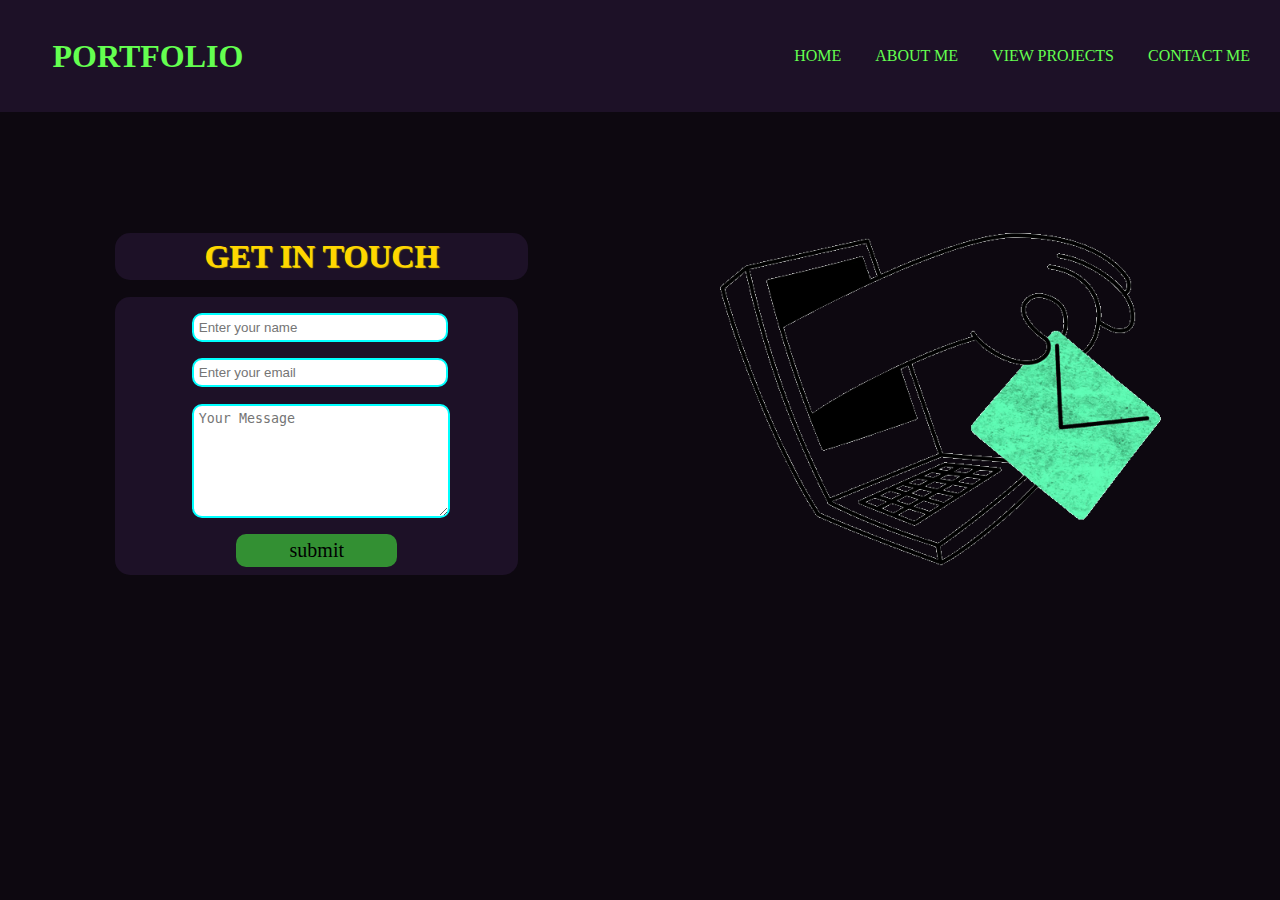
<file: contact.html>
<!DOCTYPE html>
<html lang="en">
<head>
    <meta charset="UTF-8">
    <meta name="viewport" content="width=device-width, initial-scale=1.0">
    <title>Document</title>
</head>
<link rel="stylesheet" href="port.css">
<body>
  <nav>
    <div class="navbar">
    <div class="logo"><h1>PORTFOLIO</h1></div>
    <UL>
        <li><a href="index.html">HOME</a></li>
        <li><a href="openabout.html">ABOUT ME</a></li>
        <li><a href="vw.html">VIEW PROJECTS</a></li>
        <li><a href="contact.html">CONTACT ME</a></li>
    </UL>
    </div>
    </nav>
      </nav>
        <img src="output-onlinegiftools (1).gif" class="im3">
      </div>
      <div class="container">
        <h1 class="n1">GET IN TOUCH</h1>
        <form action="https://api.web3forms.com/submit" method="POST" class="form">
          <input type="hidden" name="access_key" value="bbf7fa8f-26f3-4774-9c3e-0881e13c3a05">
          <input type="text" name="name" placeholder="Enter your name" class="lform1" required><br>
          <input type="email" name="email" placeholder="Enter your email" class="lform1" required><br>
          <textarea name="Description" placeholder="Your Message" class="lform2" required></textarea><br>
          <button type="submit" class="bform">submit</button>
        </form>
      </div>
      
</body>
</html>
</file>
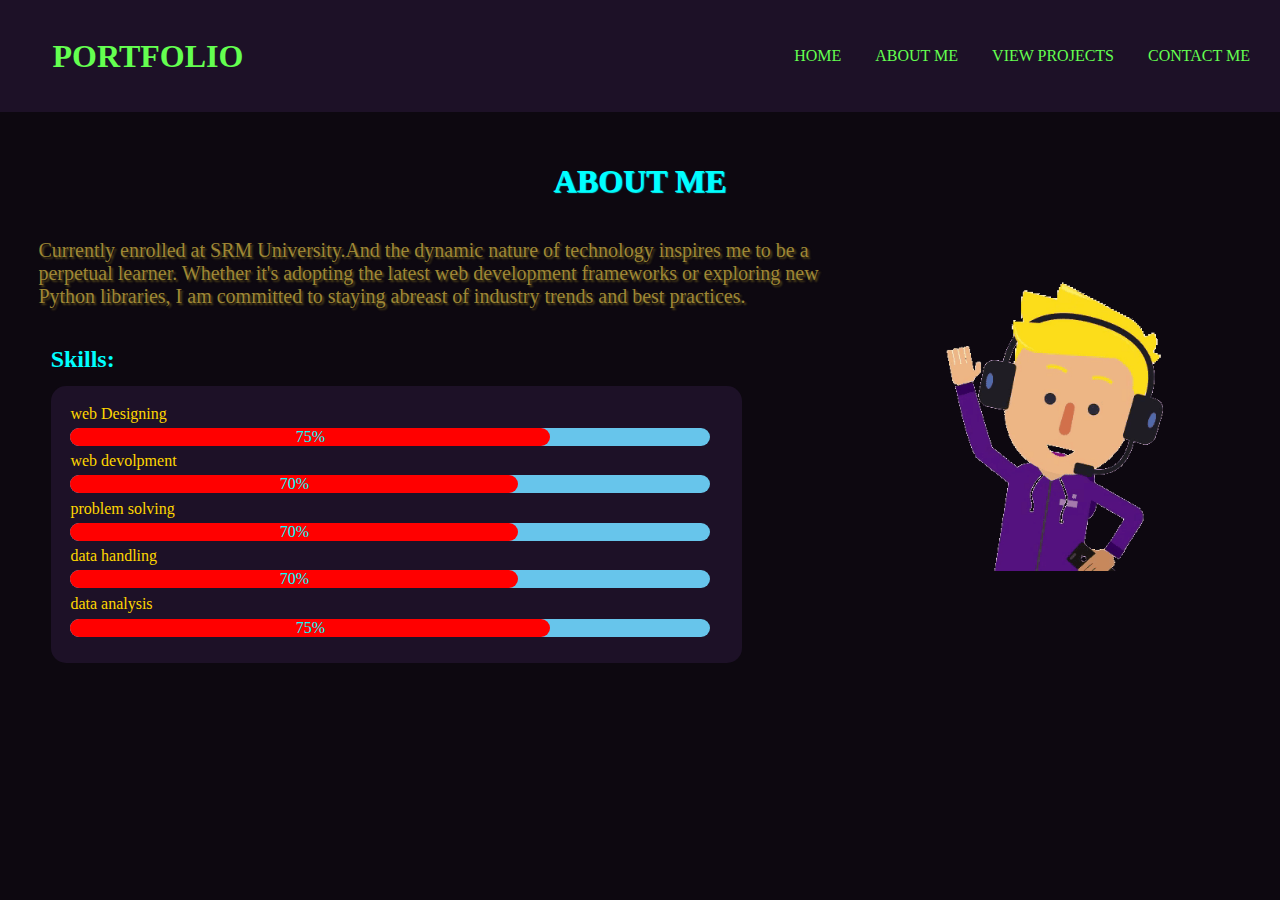
<file: openabout.html>
<!DOCTYPE html>
<html lang="en">
<head>
    <meta charset="UTF-8">
    <meta name="viewport" content="width=device-width, initial-scale=1.0">
    <title>Document</title>
</head>
<link rel="stylesheet" href="port.css">
<body>
    <nav>
    <div class="navbar">
    <div class="logo"><h1>PORTFOLIO</h1></div>
    <UL>
        <li><a href="index.html">HOME</a></li>
        <li><a href="openabout.html">ABOUT ME</a></li>
        <li><a href="vw.html">VIEW PROJECTS</a></li>
        <li><a href="contact.html">CONTACT ME</a></li>
    </UL>
    </div>
    </nav>
    <div>
        <h1 class="ab">ABOUT ME</h1>
    </div>
     
    <div>
        <img src="output-onlinegiftools.gif" alt="" class="image2">
    </div>

         <div>
         <p class="ab2">Currently enrolled at SRM University.And the dynamic nature of technology inspires me to be a perpetual learner. Whether it's adopting the latest web development frameworks or exploring new Python libraries, I am committed to staying abreast of industry trends and best practices.</p>
        </div>

        <div class="skills">
            <h2 class="skills">Skills:</h2>
        </div>

        <div class="back">
              <p style="color: gold; margin-top: 1%; margin-left: 3%;">web Designing</p>
              <li class="html" ><div class="per">75%</div></li>
              <p style="color: gold; margin-top: 1%; margin-left: 3%;">web devolpment</p>
              <li class="html" ><div class="per1">70%</div></li>
              <p style="color: gold; margin-top: 1%; margin-left: 3%;">problem solving</p>
              <li class="html" ><div class="per2">70%</div></li>
              <p style="color: gold; margin-top: 1%; margin-left: 3%;">data handling</p>
              <li class="html" ><div class="per3">70%</div></li>
              <p style="color: gold; margin-top: 1%; margin-left: 3%; margin-bottom:1%;">data analysis</p>
              <li class="html" ><div class="per4">75%</div></li>
        </div>
        
</body>
</html>
</file>
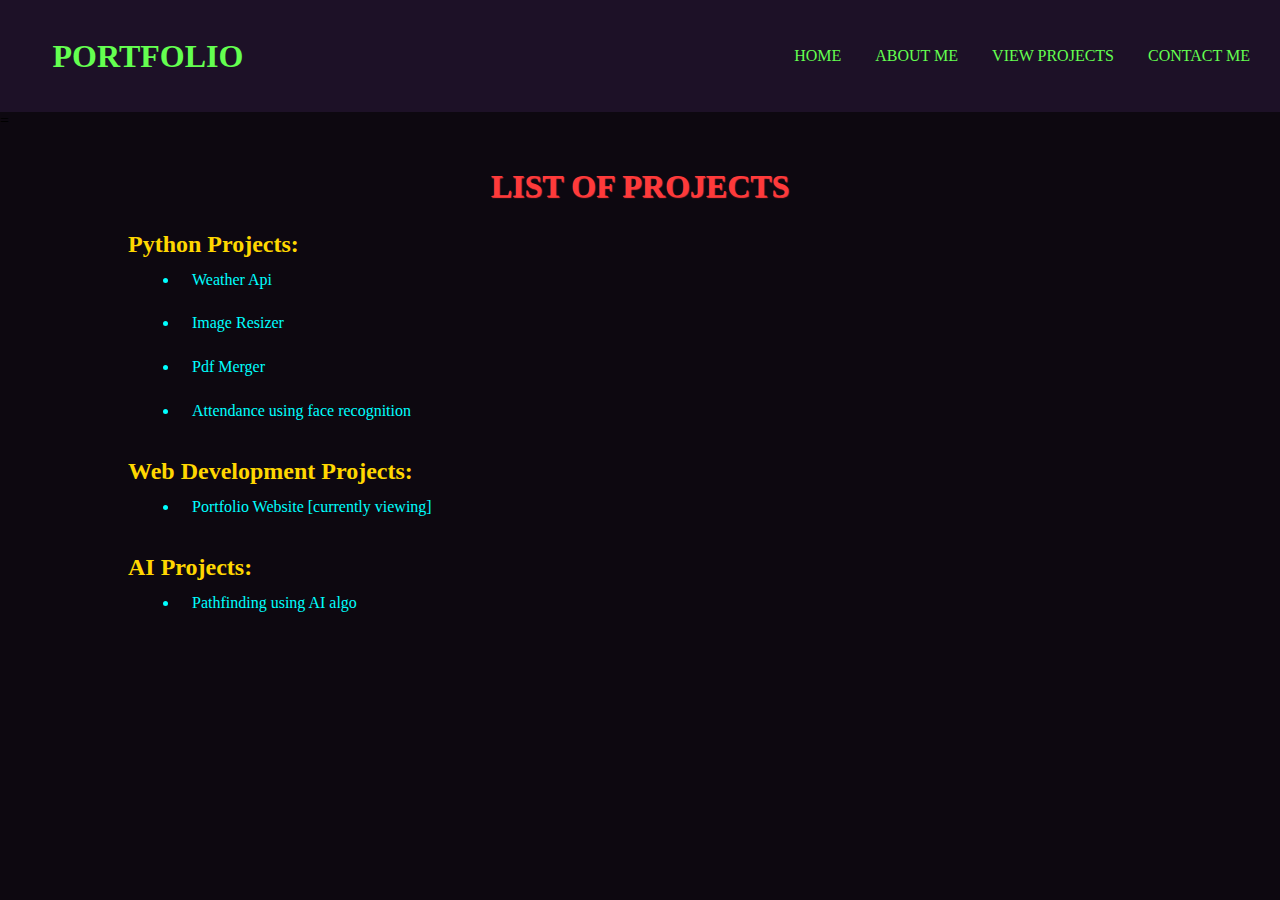
<file: vw.html>
<!DOCTYPE html>
<html lang="en">
<head>
    <meta charset="UTF-8">
    <meta name="viewport" content="width=device-width, initial-scale=1.0">
    <title>Document</title>
</head>
<link rel="stylesheet" href="port.css">
<body>
    <nav>
        <div class="navbar">
        <div class="logo"><h1>PORTFOLIO</h1></div>
        <UL>
            <li><a href="index.html">HOME</a></li>
            <li><a href="openabout.html">ABOUT ME</a></li>
            <li><a href="vw.html">VIEW PROJECTS</a></li>
            <li><a href="contact.html">CONTACT ME</a></li>
        </UL>
        </div>
        </nav>=
    </div>
    <h1 class="pro" style="color: rgb(255, 58, 58); text-shadow:1px 1px 1px rgb(255, 58, 58);">list of projects</h1>
</div>
<div class="pro2">
        <h2>Python Projects:</h2>
        <ul>
            <li class="lz"><a href="https://github.com/mohanv3549/weatherapipython" class="lz1" target="_blank">Weather Api</a></li>
            <li class="lz"><a href="https://github.com/mohanv3549/imageresizerpython" class="lz1" target="_blank">Image Resizer</a></li>
            <li class="lz"><a href="https://github.com/mohanv3549/pdfmergerpython" class="lz1" target="_blank">Pdf Merger</a></li>
            <li class="lz"><a href="https://github.com/mohanv3549/facerecognitionpython" class="lz1" target="_blank">Attendance using face recognition</a></li>
        </ul>

        <h2>Web Development Projects:</h2>
        <ul>
            <li class="lz"><a href="index.html" class="lz1" target="_blank">Portfolio Website [currently viewing]</a></li>
        </ul>
        <h2>AI Projects:</h2>
        <ul>
            <li class="lz"><a href="https://github.com/mohanv3549/pathfindingusingai" class="lz1" target="_blank">Pathfinding using AI algo</a></li>
        </ul>
</div>
</body>
</html>
</file>
<file: port.css>
body{
    background-color: rgb(13, 8, 16);
}
*{
    text-decoration: none;
    margin: 0%;
    padding: 0%;

}
nav{
    height:125%;
}
.navbar{
    background-color: rgb(29, 17, 39);
    padding-left: 15px;
    padding-right: 15px;
    font-family: 'Times New Roman', Times, serif;
}
nav div{
    display: flex;
    align-items: center;
    justify-content: space-between;
}
nav li {
    display: inline-block;
    justify-content: space-between;
    padding: 15px;
    
}
nav li:hover{
  text-shadow: 2px 2px 2px #64ff50;
}
nav li a{
    color: #64ff50;
}
.logo{
    
    color:#64ff50;
    padding: 3%;
}
.image{
   height:70%;
   width:40%;
   float:right;
   margin-top:5%;
   margin-right:7%;
}
.con{
   width: 60%;
   height: 50%;
   margin-top:12%;
   margin-left:6%;
   color: aliceblue;
}
.highlight2{
    font-size:150%;
    color: aqua;
    text-shadow: 4px 4px 4px aqua;
}

.con2{
    font-size: 105%;
}
button{
  margin-top:3%;
  margin-left: 15%;
  font:bolder;
  font-family: 'Times New Roman', Times, serif;
  font-size: 125%;
  border-radius: 6px;
  border: transparent;
  background-color: rgb(49, 27, 59);
  padding: 5px;
}
button a{
  color: aliceblue;
}
button:hover {
background-color: rgb(175, 1, 255); /* Change to your preferred hover color */
}

button:hover a {
color: #fff; /* Change to your preferred hover color for the text */
}  

.ab{
margin-top: 4%;
text-align: center;
color: aqua;
text-shadow: 1px 1px 1px aqua;
}
.ab2{
color: rgb(158, 135, 53);
margin-top: 3%;
font-size: 125%;
text-shadow: 2px 2px 2px rgb(83, 70, 25);
margin-left:3%;
margin-right: 3%;
}

.image2{
margin-top:4%;
height:25%;
width: 25%;
float: right;
margin-right:8%;
}
.skills{
    margin-top:3%;
    color: aqua;
    margin-left: 2%;
}
.html{
    margin-top: 5px;
    margin-left: 3%;
    list-style: none;
    background-color:rgb(103, 197, 235) ;
    width: 100%;
    text-align: center;
    border-radius: 10px;
}
.per{
     color: aqua;
     width: 75%;
     background-color: red;
     border-radius: 10px;
}
.per1{
    color: aqua;
    width: 70%;
    background-color: red;
    border-radius: 10px;
}
.per2{
    color: aqua;
    width: 70%;
    background-color: red;
    border-radius: 10px;
}
.per3{
    color: aqua;
    width: 70%;
    background-color: red;
    border-radius: 10px;
}
.per4{
    color: aqua;
    width: 75%;
    background-color: red;
    border-radius: 10px;
}

.pro{
    color: aqua;
    text-transform: uppercase;
    text-align: center;
    text-shadow: 1px 1px 1px aqua;
    margin-top: 3%;
}

.pro2{
    background-color:transparent;
}

h2{
    margin-top: 2%;
    margin-left: 10%;
    color:gold
}

.lz{
    margin-left: 14%;
    padding:1%;
    color: aqua;
}
.lz1{
    color: aqua;
}
.lz a:hover{
    color: #ffffff;
}
.im3{
    margin-top:3%;
    width:50%;
    float: right;
}
.container{
    width: 45%;
    height: 70%;
    float: left;
    background-color:transparent;
    align-items: center;
    justify-content: center;
}
.n1{
    color: gold;
    text-align: center;
    margin-top:21%;
    border: 2px solid gold;
    width: 70%;
    background-color:rgb(29, 17, 39);
    margin-left: 20%;
    border-radius: 15px;
    border: none;
    padding: 5px;
    text-shadow: 1px 1px 1px gold;
}
.form{
    border: 2px solid gold;
    width:70%;
   background-color:rgb(29, 17, 39);
   margin-left: 20%;
   border-radius: 15px;
   border: none;
   margin-top: 3%;
}
.lform1{
width: 60%;
margin-left: 19%;
margin-top:4%;
padding: 5px;
border-radius: 10px;
border:2px solid aqua;
}
.lform2{
    width: 60.5%;
    height: 100px;
    margin-left: 19%;
    margin-top: 4%;
    padding: 5px;
    border-radius: 10px;
    border:2px solid aqua;
}
.bform{
    margin-left: 30%;
    width:40%;
    margin-bottom: 2%;
    text-decoration: none;
    border-radius: 10px;
    background-color: rgb(51, 144, 51);
}
.bform:hover{
    background-color: rgb(37, 255, 52);
    cursor: pointer;
}
.im4{
    float: right;
    margin: 0%;
}
.back{
    background-color: rgb(29, 17, 39);
    width:50%;
    margin-top: 1%;
    padding-right:4%;
    padding-top: 1%;
    padding-bottom: 2%;
    margin-left:4%;
    border-radius: 15px;
}
    .image3{
        height:70%;
        width:40%;
        float:right;
        margin-top:5%;
        margin-right:7%;
        border-radius:15px;
     }

@media screen and (max-width:600px) {
    .logo{
        color: white;
        padding: 1%;
        font-size: 75%;
        padding-top:50px;
        padding-bottom:50px;
    }
    nav{
        height:155%;
    }
    .navbar{
        background-color: rgb(29, 17, 39);
        padding-left: 5px;
        padding-right: 5px;
        font-family: 'Times New Roman', Times, serif;
    }
    nav div{
        display: flex;
        align-items: center;
        justify-content: space-between;
    }
    nav li {
        display: inline-block;
        justify-content: space-between;
        padding: 5px;
        font-size: 60%;
        
    }
    nav li:hover{
      text-shadow: 1px 1px 1px white;
    }
    nav li a{
        color: white;
    }

    .con{
        width: 100%;
        height: 50%;
        margin-top:50%;
        margin-left:3%;
        margin-right:3%;
        color: aliceblue;
     }
    .con2{
        font-size: 65%;
       
    }
    .highlight2{
        color: aqua;
        text-shadow: none;
    }
    .image{
    height:70%;
    width:40%;
    float:right;
    margin-top:5%;
    margin-right:30%;
    
 }
    button{
        margin-top:5%;
        margin-left: 20%;
        font:bolder;
        font-family: 'Times New Roman', Times, serif;
        font-size: 125%;
        border-radius: 6px;
        border: transparent;
        background-color: rgb(49, 27, 59);
        padding: 5px;
      }
      .ab2{
        color: rgb(158, 135, 53);
        margin-top: 3%;
        font-size: 105%;
        text-shadow: 2px 2px 2px rgb(83, 70, 25);
        margin-left:3%;
        margin-right: 3%;
        }

        .skills{
            margin-top:3%;
            color: gold;
            margin-left: 0.5%;
        }
        
        .image2{
            display: none;
        }
        .html{
            margin-top: 5px;
            margin-left: 3%;
            list-style: none;
            background-color:rgb(103, 197, 235) ;
            width: 80%;
            text-align: center;
            border-radius: 10px;
        }

        .im3{
            display: none;
        }

        .container{
            width: 100%;
            height: 70%;
            float: left;
            background-color:transparent;
            align-items: center;
            justify-content: center;
        }
        .n1{
            color: gold;
            text-align: center;
            margin-top:21%;
            border: 2px solid gold;
            width: 70%;
            background-color:rgb(29, 17, 39);
            margin-left: 15%;
            border-radius: 15px;
            border: none;
            padding: 5px;
            text-shadow: 1px 1px 1px gold;
        }
        .form{
            border: 2px solid gold;
            width:70%;
           background-color:rgb(29, 17, 39);
           margin-left: 15%;
           border-radius: 15px;
           border: none;
           margin-top: 3%;
        }
        .back{
            background-color: rgb(29, 17, 39);
            width:100%;
            margin-top: 1%;
            padding-right:0%;
            padding-top: 1%;
            padding-bottom: 2%;
            margin-left:4%;
            border-radius: 5px;
        }
        .image3{
           display: none;
         }
   
}

@media screen and (max-width:380px) {
    .logo{
        color: white;
        padding: 1%;
        font-size: 105%;
        padding-top:50px;
        padding-bottom:50px;
    }
    nav{
        height:155%;
    }
    .navbar{
        background-color: rgb(29, 17, 39);
        padding-left: 2px;
        padding-right: 2px;
        font-family: 'Times New Roman', Times, serif;
    }
    nav div{
        display: flex;
        align-items: center;
        justify-content: space-between;
    }
    nav li {
        display: inline-block;
        justify-content: space-between;
        padding: 2px;
        font-size: 70%;
        
    }
    nav li:hover{
      text-shadow: 1px 1px 1px white;
    }
    nav li a{
        color: white;
        font-size: 70%;
    }

    .con{
        width: 100%;
        height: 50%;
        margin-top:50%;
        margin-left:3%;
        margin-right:3%;
        color: aliceblue;
     }
    .con2{
        font-size: 65%;
       
    }
    .highlight2{
        color: aqua;
        text-shadow: none;
    }
    .image{
    height:70%;
    width:40%;
    float:right;
    margin-top:5%;
    margin-right:30%;
    
 }
    button{
        margin-top:5%;
        margin-left: 20%;
        font:bolder;
        font-family: 'Times New Roman', Times, serif;
        font-size: 105%;
        border-radius: 6px;
        border: transparent;
        background-color: rgb(49, 27, 59);
        padding: 5px;
      }
      
      .ab2{
        color: rgb(158, 135, 53);
        margin-top: 3%;
        font-size: 85%;
        text-shadow: 2px 2px 2px rgb(83, 70, 25);
        margin-left:3%;
        margin-right: 3%;
        }
        .skills{
            margin-top:3%;
            color: gold;
            margin-left: 0.5%;
        }
        .image2{
            display: none;
        }
        

        .html{
            margin-top: 5px;
            margin-left: 3%;
            list-style: none;
            background-color:rgb(103, 197, 235) ;
            width: 80%;
            text-align: center;
            border-radius: 10px;
        }
        .im3{
            display: none;
        }

        .container{
            width: 100%;
            height: 70%;
            float: left;
            background-color:transparent;
            align-items: center;
            justify-content: center;
        }
        .n1{
            color: gold;
            text-align: center;
            margin-top:21%;
            border: 2px solid gold;
            width: 70%;
            background-color:rgb(29, 17, 39);
            margin-left: 15%;
            border-radius: 15px;
            border: none;
            padding: 5px;
            text-shadow: 1px 1px 1px gold;
        }
        .form{
            border: 2px solid gold;
            width:70%;
           background-color:rgb(29, 17, 39);
           margin-left: 15%;
           border-radius: 15px;
           border: none;
           margin-top: 3%;
        }
        .back{
            background-color: rgb(29, 17, 39);
            width:100%;
            margin-top: 1%;
            padding-right:0%;
            padding-top: 1%;
            padding-bottom: 2%;
            margin-left:4%;
            border-radius: 5px;
        }
        .image3{
           display: none;
         }
   
}

@media screen and (max-width:398px) {
    .logo{
        color: white;
        padding: 1%;
        font-size: 75%;
        padding-top:50px;
        padding-bottom:50px;
        margin-left:10px;
    }
    nav{
        height:155%;
    }
    .navbar{
        background-color: rgb(29, 17, 39);
        padding-left: 2px;
        padding-right: 2px;
        font-family: 'Times New Roman', Times, serif;
    }
    nav div{
        display: flex;
        align-items: center;
        justify-content: space-between;
    }
    nav li {
        display: inline-block;
        justify-content: space-between;
        padding: 2px;
        font-size: 50%;
        
    }
    nav li:hover{
      text-shadow: 1px 1px 1px white;
    }
    nav li a{
        color: white;
        font-size: 100%;
        margin-right:5px;
    }
    .con{
        width: 100%;
        height: 50%;
        margin-top:50%;
        margin-left:3%;
        margin-right:3%;
        color: aliceblue;
     }
    .con2{
        font-size: 65%;
       
    }
    .highlight2{
        color: aqua;
        text-shadow: none;
    }
    .image{
    height:70%;
    width:40%;
    float:right;
    margin-top:5%;
    margin-right:30%;
    
 }
    button{
        margin-top:5%;
        margin-left: 25%;
        font:bolder;
        font-family: 'Times New Roman', Times, serif;
        font-size: 105%;
        border-radius: 6px;
        border: transparent;
        background-color: rgb(49, 27, 59);
        padding: 5px;
      }
      
      .ab2{
        color: rgb(158, 135, 53);
        margin-top: 3%;
        font-size: 85%;
        text-shadow: 2px 2px 2px rgb(83, 70, 25);
        margin-left:3%;
        margin-right: 3%;
        }
        .skills{
            margin-top:3%;
            color: gold;
            margin-left: 0.5%;
        }
        .image2{
            display: none;
        }
        

        .html{
            margin-top: 5px;
            margin-left: 3%;
            list-style: none;
            background-color:rgb(103, 197, 235) ;
            width: 80%;
            text-align: center;
            border-radius: 10px;
        }
        .im3{
            display: none;
        }

        .container{
            width: 100%;
            height: 70%;
            float: left;
            background-color:transparent;
            align-items: center;
            justify-content: center;
        }
        .n1{
            color: gold;
            text-align: center;
            margin-top:21%;
            border: 2px solid gold;
            width: 70%;
            background-color:rgb(29, 17, 39);
            margin-left: 15%;
            border-radius: 15px;
            border: none;
            padding: 5px;
            text-shadow: 1px 1px 1px gold;
        }
        .form{
            border: 2px solid gold;
            width:70%;
           background-color:rgb(29, 17, 39);
           margin-left: 15%;
           border-radius: 15px;
           border: none;
           margin-top: 3%;
        }
        .back{
            background-color: rgb(29, 17, 39);
            width:100%;
            margin-top: 1%;
            padding-right:0%;
            padding-top: 1%;
            padding-bottom: 2%;
            margin-left:4%;
            border-radius: 5px;
        }
        .image3{
           display: none;
         }

   
}

@media screen and (max-width:320px) {
    .logo{
        color: white;
        padding: 1%;
        font-size: 50%;
        padding-top:40px;
        padding-bottom:40px;
        margin-left:10px;
        margin-top:5px;
    }
    nav{
        height:135%;
    }
    .navbar{
        background-color: rgb(29, 17, 39);
        padding-left: 2px;
        padding-right: 2px;
        font-family: 'Times New Roman', Times, serif;
    }
    nav div{
        display: flex;
        align-items: center;
        justify-content: space-between;
    }
    nav li {
        display: inline-block;
        justify-content: space-between;
        padding: 2px;
        font-size: 30%;
        
    }
    nav li:hover{
      text-shadow: 1px 1px 1px white;
    }
    nav li a{
        color: white;
        font-size: 100%;
        margin-right:5px;
    }
    .con{
        width: 100%;
        height: 50%;
        margin-top:50%;
        margin-left:3%;
        margin-right:3%;
        color: aliceblue;
     }
    .con2{
        font-size: 65%;
       
    }
    .highlight2{
        color: aqua;
        text-shadow: none;
    }
    .image{
    height:70%;
    width:40%;
    float:right;
    margin-top:5%;
    margin-right:30%;
    
 }
    button{
        margin-top:7%;
        margin-left: 25%;
        font:bolder;
        font-family: 'Times New Roman', Times, serif;
        font-size: 105%;
        border-radius: 6px;
        border: transparent;
        background-color: rgb(49, 27, 59);
        padding: 5px;
      }
      
      .ab2{
        color: rgb(158, 135, 53);
        margin-top: 3%;
        font-size: 85%;
        text-shadow: 2px 2px 2px rgb(83, 70, 25);
        margin-left:3%;
        margin-right: 3%;
        }
        .skills{
            margin-top:3%;
            color: gold;
            margin-left: 0.5%;
        }
        .image2{
            display: none;
        }
        

        .html{
            margin-top: 5px;
            margin-left: 3%;
            list-style: none;
            background-color:rgb(103, 197, 235) ;
            width: 80%;
            text-align: center;
            border-radius: 10px;
        }
        .im3{
            display: none;
        }

        .container{
            width: 100%;
            height: 70%;
            float: left;
            background-color:transparent;
            align-items: center;
            justify-content: center;
        }
        .n1{
            color: gold;
            text-align: center;
            margin-top:21%;
            border: 2px solid gold;
            width: 70%;
            background-color:rgb(29, 17, 39);
            margin-left: 15%;
            border-radius: 15px;
            border: none;
            padding: 5px;
            text-shadow: 1px 1px 1px gold;
        }
        .form{
            border: 2px solid gold;
            width:70%;
           background-color:rgb(29, 17, 39);
           margin-left: 15%;
           border-radius: 15px;
           border: none;
           margin-top: 3%;
        }
        .back{
            background-color: rgb(29, 17, 39);
            width:100%;
            margin-top: 1%;
            padding-right:0%;
            padding-top: 1%;
            padding-bottom: 2%;
            margin-left:4%;
            border-radius: 5px;
        }
        .image3{
           display: none;
         }
}
</file>
